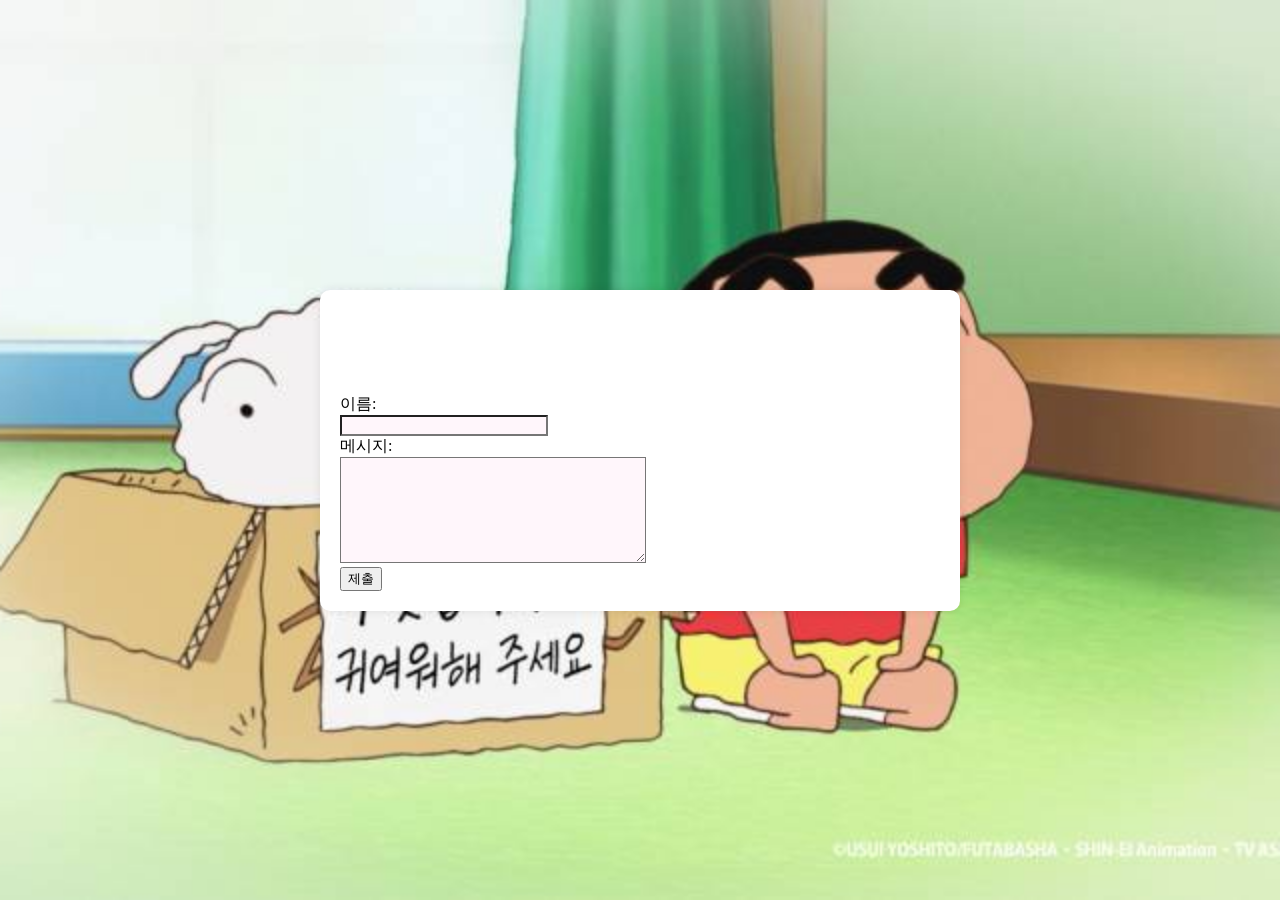
<file: memo.html>
<!DOCTYPE html>
<html lang="en">
<head>
    <meta charset="UTF-8">
    <meta name="viewport" content="width=device-width, initial-scale=1.0">
    <title>방명록</title>
    <style>
        /* 전체 페이지의 스타일을 지정하고 배경 이미지 추가 */
        body {
            display: flex;
            justify-content: center;
            align-items: center;
            flex-direction: column;
            min-height: 100vh; /* 페이지 높이를 전체 화면 높이로 설정 */
            margin: 0;
            background-image: url('./myImg/img1.jpg'); /* 배경 이미지 URL을 넣으세요 */
            background-size: cover; /* 배경 이미지 크기를 컨테이너 크기에 맞춤 */
            background-position: center; /* 배경 이미지의 위치를 가운데로 설정 */
            background-repeat: no-repeat; /* 배경 이미지 반복하지 않음 */
        }

        /* 방명록 제목의 컨테이너에 배경 색상 추가 */
        .header {
            background-color: #ffffff; /* 연한 분홍색 배경 (투명도 80%) */
            width: 100%;
            padding: 20px 0;
            text-align: center; /* 텍스트 가운데 정렬 */
        }

        /* 방명록 제목의 색상을 분홍색으로 지정 */
        h1 {
            color: white; /* 텍스트 색상 */
            margin: 0; /* 여백 제거 */
        }

        /* 메시지 입력창의 크기를 조절 */
        #message {
            width: 300px;
            height: 100px;
            background-color: #FFF6FB; /* 아이보리색 배경 */
        }

        /* 이름 입력창의 크기를 조절 */
        #name {
            width: 200px;
            background-color: #FFF6FB; /* 아이보리색 배경 */
        }

        /* 게시된 방명록 글의 스타일 지정 */
        .guestbook-entry {
            background-color: #D8BFD8; /* 진한 핑크 색상 */
            color: white;
            padding: 10px;
            margin-bottom: 10px;
            border-radius: 5px;
            width: 100%;
            box-sizing: border-box;
        }

        /* 게시된 방명록 글의 시간 스타일 지정 */
        .guestbook-time {
            font-size: smaller;
            color: lightgrey;
        }

        /* 방명록 폼과 항목 컨테이너의 스타일 지정 */
        .container {
            width: 80%;
            max-width: 600px;
            background-color: white;
            padding: 20px;
            border-radius: 10px;
            box-shadow: 0 0 10px rgba(0, 0, 0, 0.1);
        }
    </style>
</head>
<body>
    <div class="container">
        <div class="header">
            <h1>방명록</h1>
        </div>

        <div id="guestbook-entries">
            <!-- 방명록 항목이 여기에 표시됩니다. -->
        </div>

        <form id="guestbook-form">
            <label for="name">이름:</label><br>
            <input type="text" id="name" name="name"><br>
            <label for="message">메시지:</label><br>
            <textarea id="message" name="message"></textarea><br>
            <input type="submit" value="제출">
        </form>
    </div>

    <script>
        // 폼 제출 시 방명록 항목 추가
        document.getElementById("guestbook-form").addEventListener("submit", function(event) {
            event.preventDefault(); // 기본 제출 동작 방지

            // 입력된 이름과 메시지 가져오기
            var name = document.getElementById("name").value;
            var message = document.getElementById("message").value;

            // 현재 시간 가져오기
            var now = new Date();
            var time = now.toLocaleString();

            // 새로운 방명록 항목 생성
            var entry = document.createElement("div");
            entry.classList.add("guestbook-entry"); // CSS 클래스 추가
            entry.innerHTML = "<strong>" + name + ":</strong> " + message + "<br>" +
                              "<span class='guestbook-time'>" + time + "</span>";

            // 방명록 목록에 추가
            var guestbook = document.getElementById("guestbook-entries");
            guestbook.insertBefore(entry, guestbook.firstChild); // 입력 폼 위에 추가

            // 입력 필드 초기화
            document.getElementById("name").value = "";
            document.getElementById("message").value = "";
        });
    </script>
</body>
</html>
</file>
